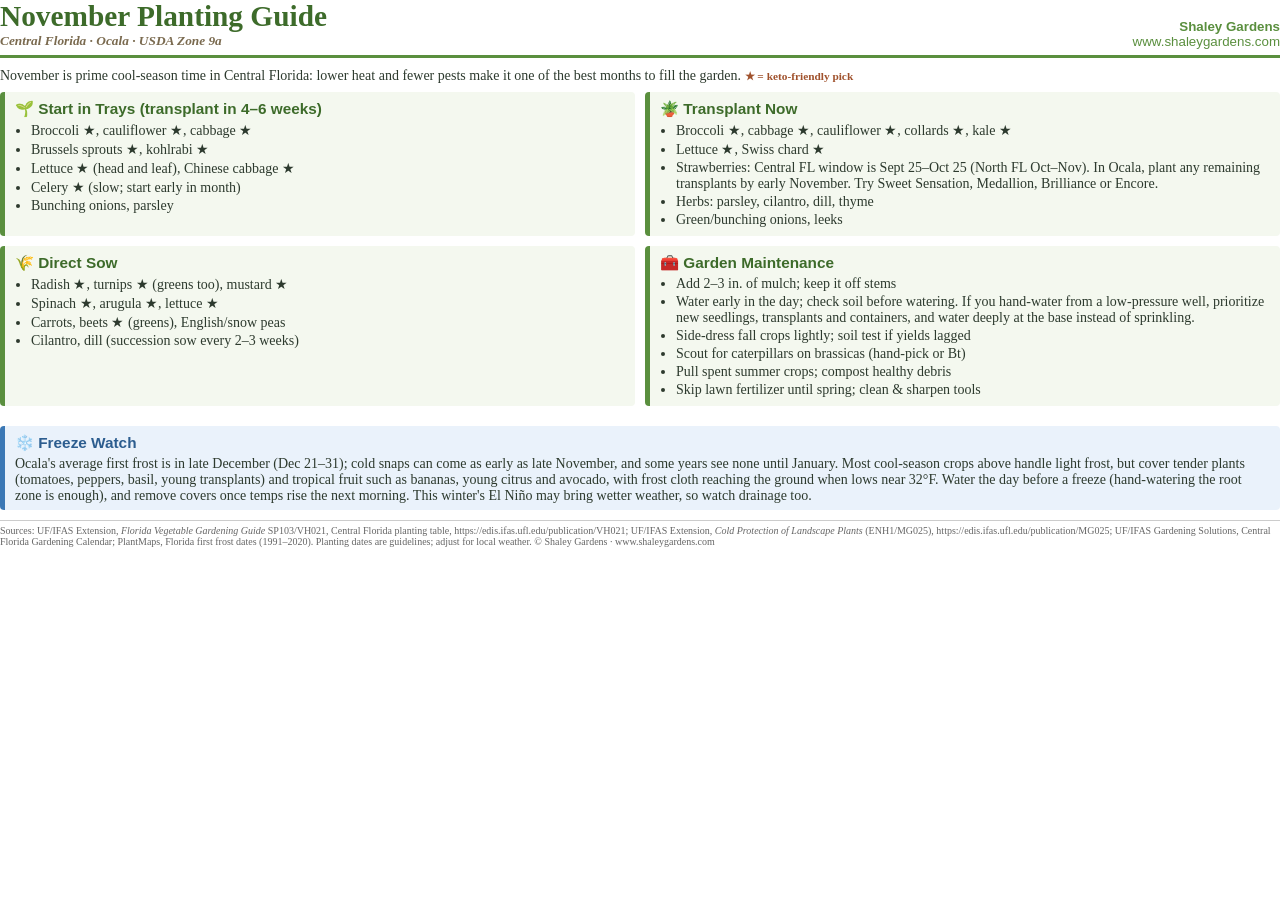
<file: newsletter/guides/2026-11-planting-guide.html>
<!doctype html><html><head><meta charset="utf-8"><title>Shaley Gardens – November Planting Guide</title>
<style>
@page{size:letter;margin:0.5in}
body{font-family:Georgia,serif;color:#2d3a2e;font-size:10.5pt;margin:0}
header{border-bottom:3px solid #5a8f3e;padding-bottom:6px;margin-bottom:10px;display:flex;justify-content:space-between;align-items:flex-end}
h1{margin:0;font-size:22pt;color:#3d6b2a}h1 small{display:block;font-size:10pt;color:#7a6a4f;font-style:italic}
.site{font-family:Arial,sans-serif;font-size:10pt;color:#5a8f3e;text-align:right}
.grid{display:grid;grid-template-columns:1fr 1fr;gap:10px}
section{background:#f4f8ef;border-left:5px solid #5a8f3e;padding:6px 10px;border-radius:4px}
h2{font-family:Arial,sans-serif;font-size:11.5pt;margin:2px 0 4px;color:#3d6b2a}
ul{margin:0;padding-left:16px}li{margin:2px 0}
.k{color:#a0522d;font-weight:bold;font-size:8.5pt}
.freeze{background:#eaf2fb;border-left-color:#3b78b5;margin-top:10px}.freeze h2{color:#2c5d8f}
.wide{grid-column:1/3}
footer{margin-top:10px;font-size:7.5pt;color:#666;border-top:1px solid #ccc;padding-top:4px}
</style></head><body>
<header><h1>November Planting Guide<small>Central Florida · Ocala · USDA Zone 9a</small></h1>
<div class="site"><b>Shaley Gardens</b><br>www.shaleygardens.com</div></header>
<p style="margin:0 0 8px">November is prime cool-season time in Central Florida: lower heat and fewer pests make it one of the best months to fill the garden. <span class="k">★ = keto-friendly pick</span></p>
<div class="grid">
<section><h2>🌱 Start in Trays (transplant in 4–6 weeks)</h2><ul>
<li>Broccoli ★, cauliflower ★, cabbage ★</li><li>Brussels sprouts ★, kohlrabi ★</li>
<li>Lettuce ★ (head and leaf), Chinese cabbage ★</li><li>Celery ★ (slow; start early in month)</li>
<li>Bunching onions, parsley</li></ul></section>
<section><h2>🪴 Transplant Now</h2><ul>
<li>Broccoli ★, cabbage ★, cauliflower ★, collards ★, kale ★</li>
<li>Lettuce ★, Swiss chard ★</li><li>Strawberries: Central FL window is Sept 25–Oct 25 (North FL Oct–Nov). In Ocala, plant any remaining transplants by early November. Try Sweet Sensation, Medallion, Brilliance or Encore.</li>
<li>Herbs: parsley, cilantro, dill, thyme</li><li>Green/bunching onions, leeks</li></ul></section>
<section><h2>🌾 Direct Sow</h2><ul>
<li>Radish ★, turnips ★ (greens too), mustard ★</li><li>Spinach ★, arugula ★, lettuce ★</li>
<li>Carrots, beets ★ (greens), English/snow peas</li><li>Cilantro, dill (succession sow every 2–3 weeks)</li></ul></section>
<section><h2>🧰 Garden Maintenance</h2><ul>
<li>Add 2–3 in. of mulch; keep it off stems</li><li>Water early in the day; check soil before watering. If you hand-water from a low-pressure well, prioritize new seedlings, transplants and containers, and water deeply at the base instead of sprinkling.</li>
<li>Side-dress fall crops lightly; soil test if yields lagged</li><li>Scout for caterpillars on brassicas (hand-pick or Bt)</li>
<li>Pull spent summer crops; compost healthy debris</li><li>Skip lawn fertilizer until spring; clean & sharpen tools</li></ul></section>
<section class="freeze wide"><h2>❄️ Freeze Watch</h2>
Ocala's average first frost is in late December (Dec 21–31); cold snaps can come as early as late November, and some years see none until January. Most cool-season crops above handle light frost, but cover tender plants (tomatoes, peppers, basil, young transplants) and tropical fruit such as bananas, young citrus and avocado, with frost cloth reaching the ground when lows near 32°F. Water the day before a freeze (hand-watering the root zone is enough), and remove covers once temps rise the next morning. This winter's El Niño may bring wetter weather, so watch drainage too.</section>
</div>
<footer>Sources: UF/IFAS Extension, <i>Florida Vegetable Gardening Guide</i> SP103/VH021, Central Florida planting table, https://edis.ifas.ufl.edu/publication/VH021; UF/IFAS Extension, <i>Cold Protection of Landscape Plants</i> (ENH1/MG025), https://edis.ifas.ufl.edu/publication/MG025; UF/IFAS Gardening Solutions, Central Florida Gardening Calendar; PlantMaps, Florida first frost dates (1991–2020). Planting dates are guidelines; adjust for local weather. © Shaley Gardens · www.shaleygardens.com</footer>
</body></html>
</file>
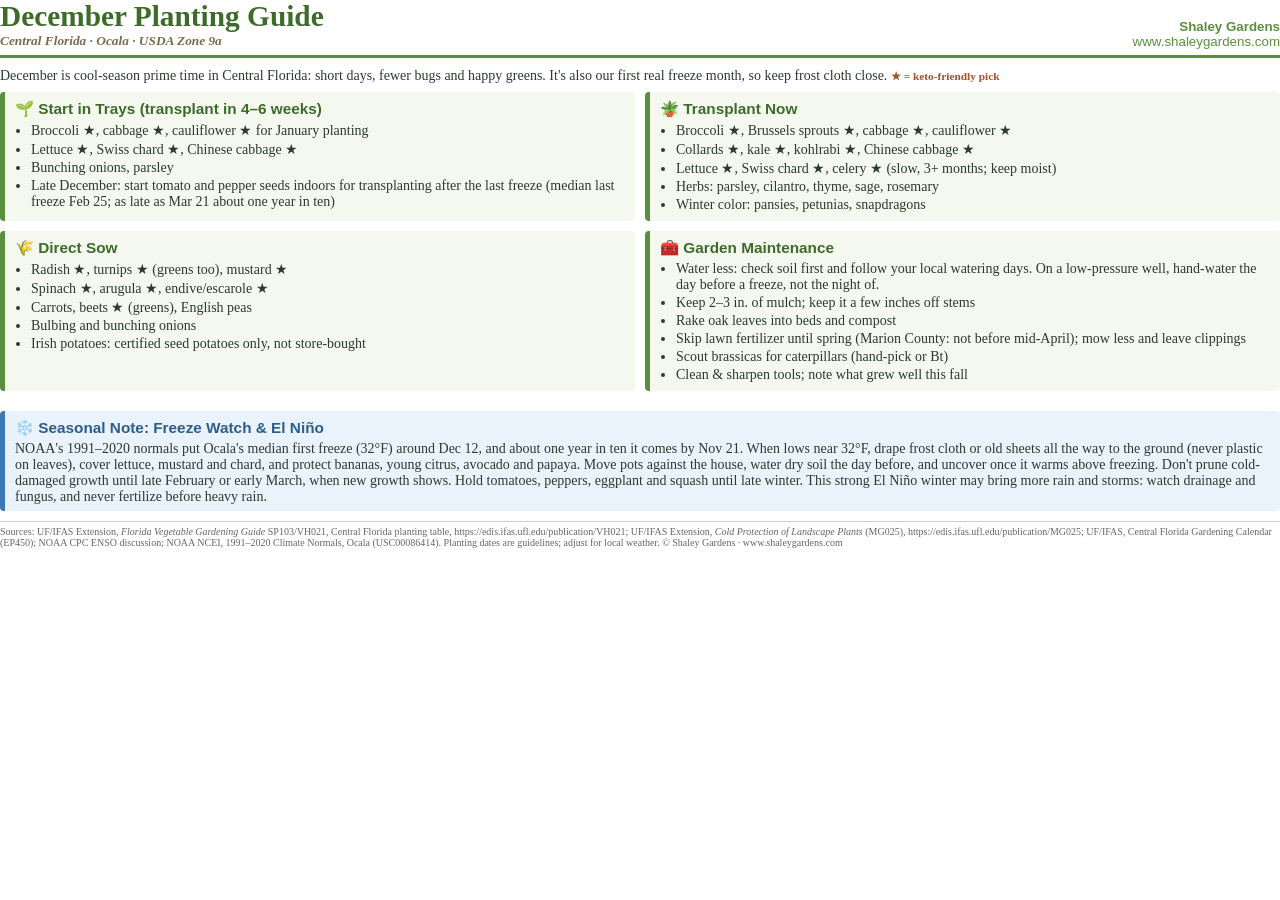
<file: newsletter/guides/2026-12-planting-guide.html>
<!doctype html><html><head><meta charset="utf-8"><title>Shaley Gardens – December Planting Guide</title>
<style>
@page{size:letter;margin:0.5in}
body{font-family:Georgia,serif;color:#2d3a2e;font-size:10.5pt;margin:0}
header{border-bottom:3px solid #5a8f3e;padding-bottom:6px;margin-bottom:10px;display:flex;justify-content:space-between;align-items:flex-end}
h1{margin:0;font-size:22pt;color:#3d6b2a}h1 small{display:block;font-size:10pt;color:#7a6a4f;font-style:italic}
.site{font-family:Arial,sans-serif;font-size:10pt;color:#5a8f3e;text-align:right}
.grid{display:grid;grid-template-columns:1fr 1fr;gap:10px}
section{background:#f4f8ef;border-left:5px solid #5a8f3e;padding:6px 10px;border-radius:4px}
h2{font-family:Arial,sans-serif;font-size:11.5pt;margin:2px 0 4px;color:#3d6b2a}
ul{margin:0;padding-left:16px}li{margin:2px 0}
.k{color:#a0522d;font-weight:bold;font-size:8.5pt}
.freeze{background:#eaf2fb;border-left-color:#3b78b5;margin-top:10px}.freeze h2{color:#2c5d8f}
.wide{grid-column:1/3}
footer{margin-top:10px;font-size:7.5pt;color:#666;border-top:1px solid #ccc;padding-top:4px}
</style></head><body>
<header><h1>December Planting Guide<small>Central Florida · Ocala · USDA Zone 9a</small></h1>
<div class="site"><b>Shaley Gardens</b><br>www.shaleygardens.com</div></header>
<p style="margin:0 0 8px">December is cool-season prime time in Central Florida: short days, fewer bugs and happy greens. It's also our first real freeze month, so keep frost cloth close. <span class="k">★ = keto-friendly pick</span></p>
<div class="grid">
<section><h2>🌱 Start in Trays (transplant in 4–6 weeks)</h2><ul>
<li>Broccoli ★, cabbage ★, cauliflower ★ for January planting</li><li>Lettuce ★, Swiss chard ★, Chinese cabbage ★</li>
<li>Bunching onions, parsley</li>
<li>Late December: start tomato and pepper seeds indoors for transplanting after the last freeze (median last freeze Feb 25; as late as Mar 21 about one year in ten)</li></ul></section>
<section><h2>🪴 Transplant Now</h2><ul>
<li>Broccoli ★, Brussels sprouts ★, cabbage ★, cauliflower ★</li>
<li>Collards ★, kale ★, kohlrabi ★, Chinese cabbage ★</li><li>Lettuce ★, Swiss chard ★, celery ★ (slow, 3+ months; keep moist)</li>
<li>Herbs: parsley, cilantro, thyme, sage, rosemary</li><li>Winter color: pansies, petunias, snapdragons</li></ul></section>
<section><h2>🌾 Direct Sow</h2><ul>
<li>Radish ★, turnips ★ (greens too), mustard ★</li><li>Spinach ★, arugula ★, endive/escarole ★</li>
<li>Carrots, beets ★ (greens), English peas</li><li>Bulbing and bunching onions</li>
<li>Irish potatoes: certified seed potatoes only, not store-bought</li></ul></section>
<section><h2>🧰 Garden Maintenance</h2><ul>
<li>Water less: check soil first and follow your local watering days. On a low-pressure well, hand-water the day before a freeze, not the night of.</li>
<li>Keep 2–3 in. of mulch; keep it a few inches off stems</li><li>Rake oak leaves into beds and compost</li>
<li>Skip lawn fertilizer until spring (Marion County: not before mid-April); mow less and leave clippings</li>
<li>Scout brassicas for caterpillars (hand-pick or Bt)</li><li>Clean & sharpen tools; note what grew well this fall</li></ul></section>
<section class="freeze wide"><h2>❄️ Seasonal Note: Freeze Watch &amp; El Niño</h2>
NOAA's 1991–2020 normals put Ocala's median first freeze (32°F) around Dec 12, and about one year in ten it comes by Nov 21. When lows near 32°F, drape frost cloth or old sheets all the way to the ground (never plastic on leaves), cover lettuce, mustard and chard, and protect bananas, young citrus, avocado and papaya. Move pots against the house, water dry soil the day before, and uncover once it warms above freezing. Don't prune cold-damaged growth until late February or early March, when new growth shows. Hold tomatoes, peppers, eggplant and squash until late winter. This strong El Niño winter may bring more rain and storms: watch drainage and fungus, and never fertilize before heavy rain.</section>
</div>
<footer>Sources: UF/IFAS Extension, <i>Florida Vegetable Gardening Guide</i> SP103/VH021, Central Florida planting table, https://edis.ifas.ufl.edu/publication/VH021; UF/IFAS Extension, <i>Cold Protection of Landscape Plants</i> (MG025), https://edis.ifas.ufl.edu/publication/MG025; UF/IFAS, Central Florida Gardening Calendar (EP450); NOAA CPC ENSO discussion; NOAA NCEI, 1991–2020 Climate Normals, Ocala (USC00086414). Planting dates are guidelines; adjust for local weather. © Shaley Gardens · www.shaleygardens.com</footer>
</body></html>
</file>
